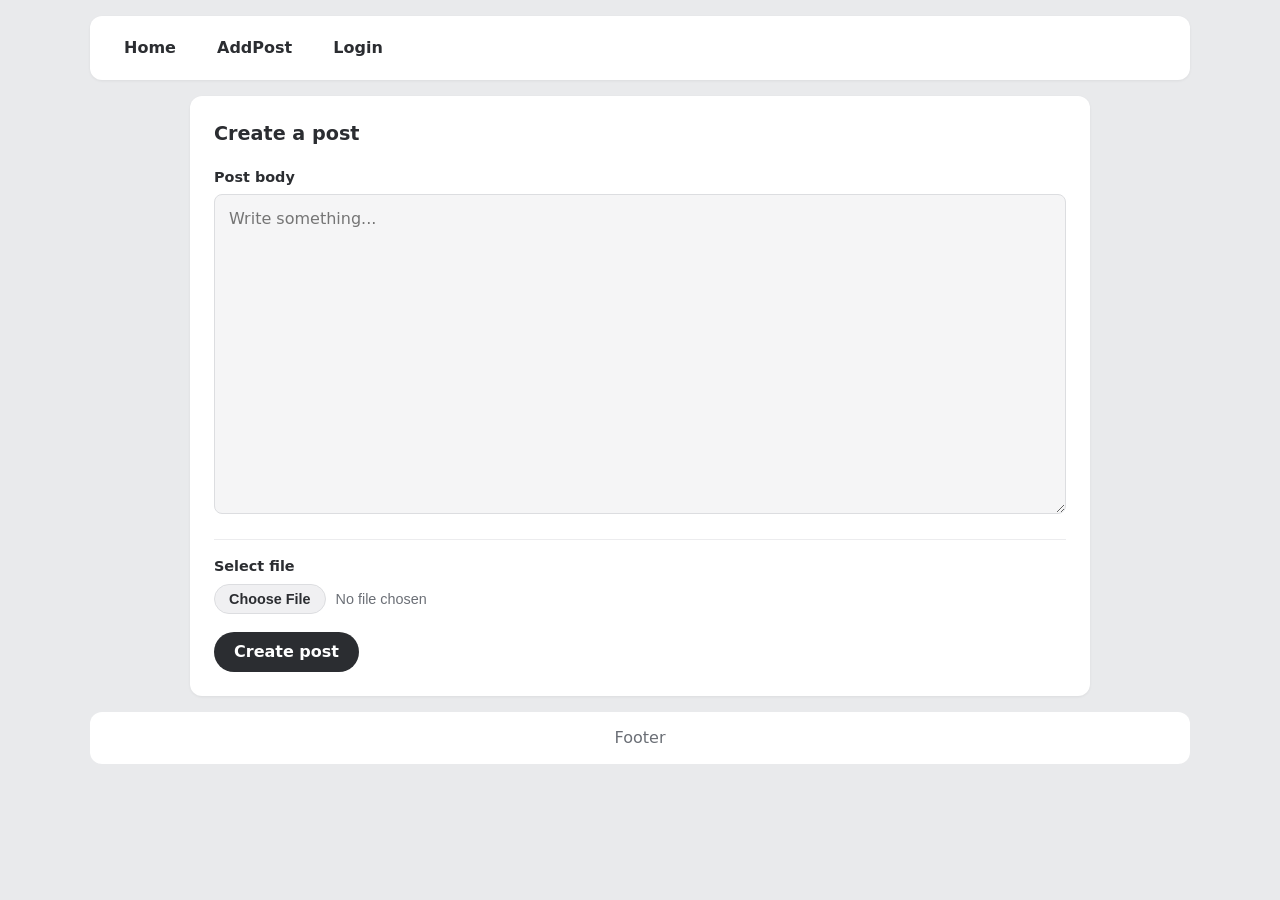
<file: addPost.html>
<!DOCTYPE html>
<html lang="en">
<head>
    <meta charset="UTF-8">
    <meta name="viewport" content="width=device-width, initial-scale=1.0">
    <title>PostIt-Add a post</title>
    <link rel="stylesheet" href="style.css">
</head>
<body>
    <header>
        <nav>
            <a href="index.html">Home</a>
            <a href="addPost.html">AddPost</a>
            <a href="login.html">Login</a>
            
            
        </nav>
    </header>

    <main>
        <form action="index.html">
            <h2>Create a post</h2>
            <div>
                <label for="body">Post body</label>
                <textarea id="body" name="body" rows="6" placeholder="Write something..."></textarea>
            </div>
            <div>
                <label for="file">Select file</label>
                <input type="file" id="file" name="file" accept="image/*">
            </div>
            <button type="submit">Create post</button>
        </form>
    </main>

    <footer>
        Footer
    </footer>
</body>
</html>
</file>
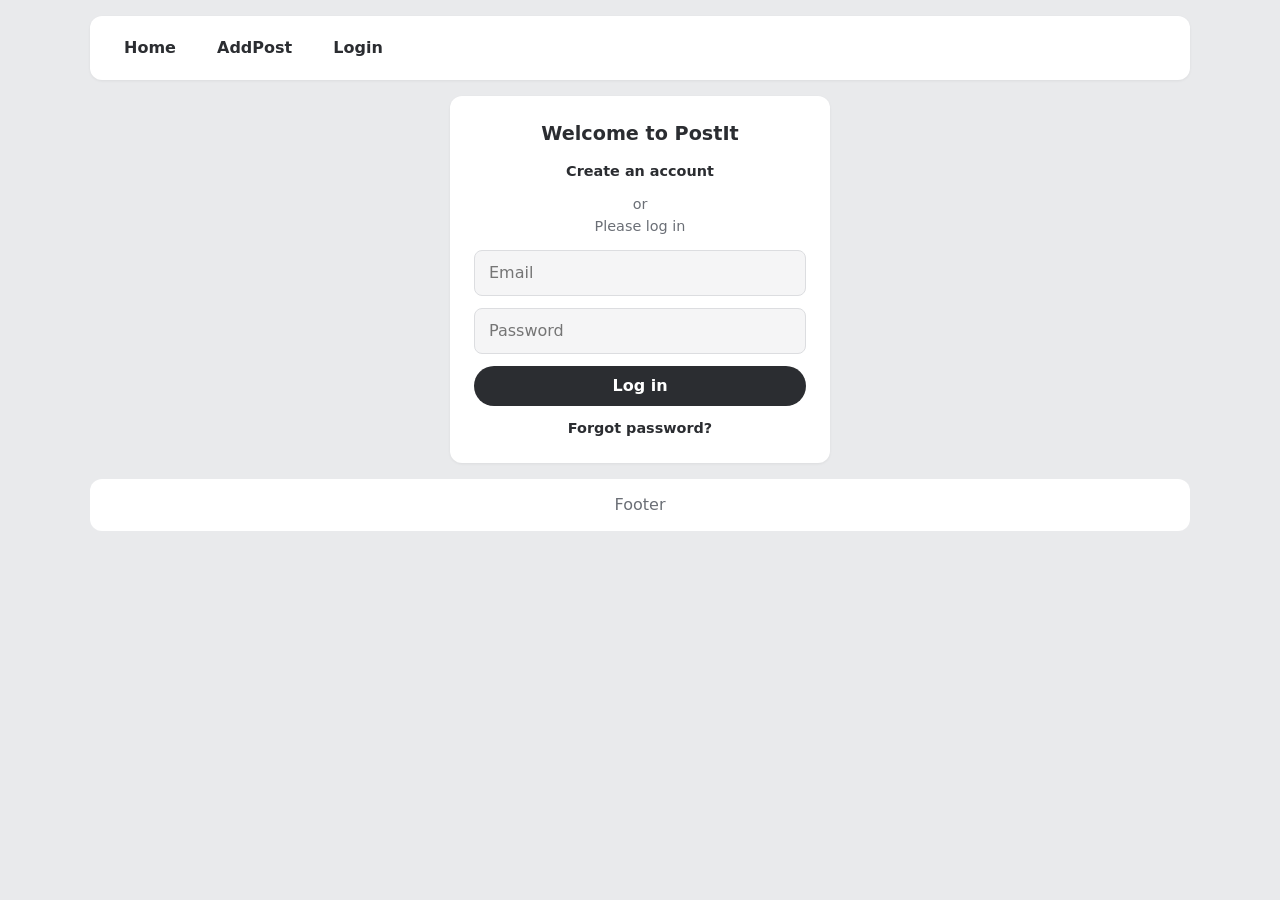
<file: login.html>
<!DOCTYPE html>
<html lang="en">
<head>
    <meta charset="UTF-8">
    <meta name="viewport" content="width=device-width, initial-scale=1.0">
    <title>PostIt-Login</title>
    <link rel="stylesheet" href="style.css">
</head>
<body>
    <header>
        <nav>
            <a href="index.html">Home</a>
            <a href="addPost.html">AddPost</a>
            <a href="login.html">Login</a>
        </nav>
    </header>

    <main>
        <form class="login" action="index.html">
            <h2>Welcome to PostIt</h2>
            <a href="#">Create an account</a>
            <p>or<br>Please log in</p>
            <input type="email" name="email" placeholder="Email" required>
            <input type="password" name="password" placeholder="Password" required>
            <button type="submit">Log in</button>
            <a href="#">Forgot password?</a>
        </form>
    </main>

    <footer>
        Footer
    </footer>
</body>
</html>
</file>
<file: style.css>
/* =========================================================
   GLOBAL — applies to every page
   ========================================================= */

* {
    box-sizing: border-box;
}

body {
    margin: 0;
    padding: 16px;
    background: #e9eaec;
    color: #2b2d31;
    font-family: system-ui, -apple-system, "Segoe UI", Roboto, sans-serif;
    line-height: 1.5;
}


/* =========================================================
   HEADER / NAVIGATION — top bar with Home, AddPost and Login links
   ========================================================= */

body > header {
    max-width: 1100px;
    margin: 0 auto 16px;
    padding: 14px 20px;
    background: #ffffff;
    border-radius: 12px;
    box-shadow: 0 1px 3px rgba(0, 0, 0, 0.06);
}

nav a {
    display: inline-block;
    margin-right: 8px;
    padding: 6px 14px;
    color: #2b2d31;
    font-weight: 600;
    text-decoration: none;
    border-radius: 8px;
    transition: background 0.2s;
}

nav a:hover {
    background: #dcdde0;
}


/* =========================================================
   MAIN LAYOUT — three-column flex layout: aside | posts | aside
   (all pages; on addPost.html and login.html the form is the only child)
   ========================================================= */

main {
    max-width: 1100px;
    margin: 0 auto;
    display: flex;
    gap: 16px;
    align-items: flex-start;
}

main > aside {
    flex: 0 0 220px;
}

main > section {
    flex: 1;
}


/* =========================================================
   SIDEBARS — "About" and "Trending" boxes (index.html)
   ========================================================= */

aside {
    padding: 16px;
    background: #f5f5f6;
    border-radius: 12px;
}

aside h2 {
    margin: 0 0 8px;
    font-size: 1rem;
}

aside p {
    margin: 0;
    color: #6b6f76;
    font-size: 0.9rem;
}


/* =========================================================
   POSTS — the feed of post cards in the middle (index.html)
   ========================================================= */

/* Column that stacks the post cards */
section {
    display: flex;
    flex-direction: column;
    gap: 16px;
}

/* A single post card */
article {
    padding: 16px;
    background: #ffffff;
    border-radius: 12px;
    box-shadow: 0 1px 3px rgba(0, 0, 0, 0.06);
}

/* Date in the top-right corner of a post */
article header {
    text-align: right;
    margin-bottom: 8px;
}

time {
    color: #8a8e95;
    font-size: 0.85rem;
}

/* Post image */
article img {
    display: block;
    width: 100%;
    border-radius: 8px;
}

/* Post text */
article p {
    margin: 10px 0;
}

/* 👍 like button */
article button {
    padding: 4px 12px;
    background: #f0f0f2;
    border: 1px solid #dcdde0;
    border-radius: 999px;
    cursor: pointer;
}

article button:hover {
    background: #e2e3e6;
}


/* =========================================================
   ADD POST FORM — the "Create a post" card (addPost.html)
   ========================================================= */

/* The form card itself (also the base for the login card) */
form {
    width: 100%;
    max-width: 900px;
    margin: 0 auto;
    padding: 24px;
    display: flex;
    flex-direction: column;
    align-items: flex-start;
    gap: 18px;
    text-align: left;
    background: #ffffff;
    border-radius: 12px;
    box-shadow: 0 1px 3px rgba(0, 0, 0, 0.06);
}

/* Each label + field group stretches the full width */
form > div {
    width: 100%;
}

/* "Create a post" / "Welcome to PostIt" heading */
form h2 {
    margin: 0;
    font-size: 1.2rem;
}

/* "Post body" and "Select file" labels */
form label {
    display: block;
    margin-bottom: 6px;
    font-weight: 600;
    font-size: 0.9rem;
}

/* Post body text box */
textarea {
    width: 100%;
    min-height: 320px;
    padding: 12px 14px;
    font: inherit;
    color: inherit;
    background: #f5f5f6;
    border: 1px solid #dcdde0;
    border-radius: 8px;
    resize: vertical;
}

textarea:focus {
    outline: none;
    border-color: #8a8e95;
    background: #ffffff;
}

/* File picker */
input[type="file"] {
    font-size: 0.9rem;
    color: #6b6f76;
}

/* "Choose file" button inside the file picker */
input[type="file"]::file-selector-button {
    margin-right: 10px;
    padding: 6px 14px;
    font: inherit;
    font-weight: 600;
    color: #2b2d31;
    background: #f0f0f2;
    border: 1px solid #dcdde0;
    border-radius: 999px;
    cursor: pointer;
}

input[type="file"]::file-selector-button:hover {
    background: #e2e3e6;
}

/* "Create post" / "Log in" submit button */
form button {
    padding: 8px 20px;
    font: inherit;
    font-weight: 600;
    color: #ffffff;
    background: #2b2d31;
    border: none;
    border-radius: 999px;
    cursor: pointer;
    transition: background 0.2s;
}

form button:hover {
    background: #45484e;
}


/* =========================================================
   LOGIN FORM — the narrow, centered card (login.html)
   ========================================================= */

/* Narrower card with everything centered */
form.login {
    max-width: 380px;
    align-items: stretch;
    gap: 12px;
    text-align: center;
}

/* "or / Please log in" text */
form.login p {
    margin: 0;
    font-size: 0.9rem;
    color: #6b6f76;
}

/* Email and password fields */
form.login input {
    width: 100%;
    padding: 10px 14px;
    font: inherit;
    color: inherit;
    background: #f5f5f6;
    border: 1px solid #dcdde0;
    border-radius: 8px;
}

form.login input:focus {
    outline: none;
    border-color: #8a8e95;
    background: #ffffff;
}

/* "Create an account" and "Forgot password?" links */
form.login a {
    font-size: 0.9rem;
    font-weight: 600;
    color: #2b2d31;
    text-decoration: none;
}

form.login a:hover {
    text-decoration: underline;
}


/* =========================================================
   FOOTER — bottom bar (all pages)
   ========================================================= */

footer {
    max-width: 1100px;
    margin: 16px auto 0;
    padding: 14px;
    background: #ffffff;
    border-radius: 12px;
    text-align: center;
    color: #6b6f76;
}


/* =========================================================
   RESPONSIVE — stack columns into one on small screens
   ========================================================= */

@media (max-width: 800px) {
    main {
        flex-direction: column;
        align-items: stretch;
    }
    main > aside {
        flex: none;
    }
}


/* =========================================================
   SIBLING SELECTORS — "+" and "~" examples
   ========================================================= */

/* Adjacent sibling: divider between the two form rows (addPost.html) */
form > div + div {
    padding-top: 16px;
    border-top: 1px solid #ececee;
}

/* General sibling: links after the heading get the blue from Figure 3 (login.html) */
form.login h1 ~ a {
    color: #1a6fd1;
}
</file>
